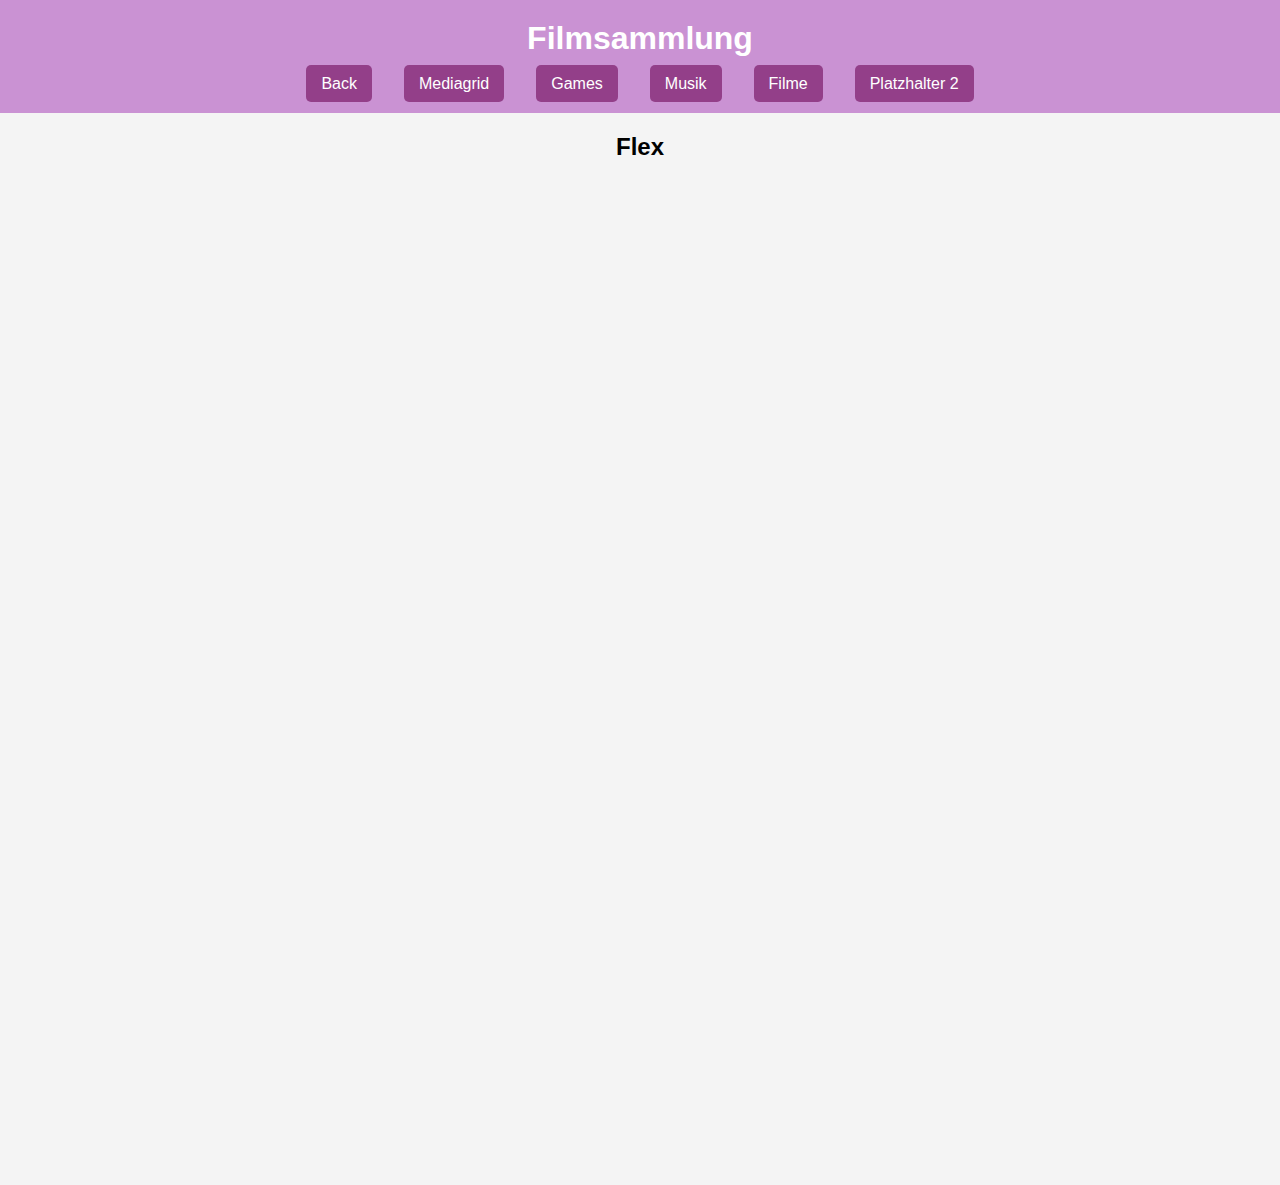
<file: M293/13-05-Projektmanager/01-11-MediaGrid/Filme.html>
<!DOCTYPE html>
<html lang="de">
<head>
    <meta charset="UTF-8">
    <meta name="viewport" content="width=device-width, initial-scale=1.0">
    <title>Filme</title>
    <link rel="stylesheet" href="Mediagrid.css">
</head>
<body>

    <header>
        <h1>Filmsammlung</h1>
        <br>
        <nav>
            <ul>
                <li><a href="/manager.html">Back</a></li>
                <li><a href="Mediagrid.html">Mediagrid</a></li>
                <li><a href="Games.html">Games</a></li>
                <li><a href="musik.html">Musik</a></li>
                <li><a href="Filme.html">Filme</a></li>
                <li><a href="place.html">Platzhalter 2</a></li>
            </ul>
        </nav>
    </header>

    <div class="titleflex"><h2>Flex</h2> </div>

    <section class="flex-container">
        <div class="media-item">
            <a href="link" target="_blank">
                <img src="Bilder/film.png" alt="place">
            </a>
            <h2>Name</h2>
            <p>Date</p>
        </div>
        <div class="media-item">
            <a href="link" target="_blank">
                <img src="Bilder/film.png" alt="place">
            </a>
            <h2>Name</h2>
            <p>Date</p>
        </div>
        <div class="media-item">
            <a href="link" target="_blank">
                <img src="Bilder/film.png" alt="place">
            </a>
            <h2>Name</h2>
            <p>Date</p>
        </div>
        <div class="media-item">
            <a href="link" target="_blank">
                <img src="Bilder/film.png" alt="place">
            </a>
            <h2>Name</h2>
            <p>Date</p>
        </div>
        <div class="media-item">
            <a href="link" target="_blank">
                <img src="Bilder/film.png" alt="place">
            </a>
            <h2>Name</h2>
            <p>Date</p>
        </div>
        <div class="media-item">
            <a href="link" target="_blank">
                <img src="Bilder/film.png" alt="place">
            </a>
            <h2>Name</h2>
            <p>Date</p>
        </div>
        <div class="media-item">
            <a href="link" target="_blank">
                <img src="Bilder/film.png" alt="place">
            </a>
            <h2>Name</h2>
            <p>Date</p>
        </div>
        <div class="media-item">
            <a href="link" target="_blank">
                <img src="Bilder/film.png" alt="place">
            </a>
            <h2>Name</h2>
            <p>Date</p>
        </div>
    </section>
  

</body>
</html>
</file>
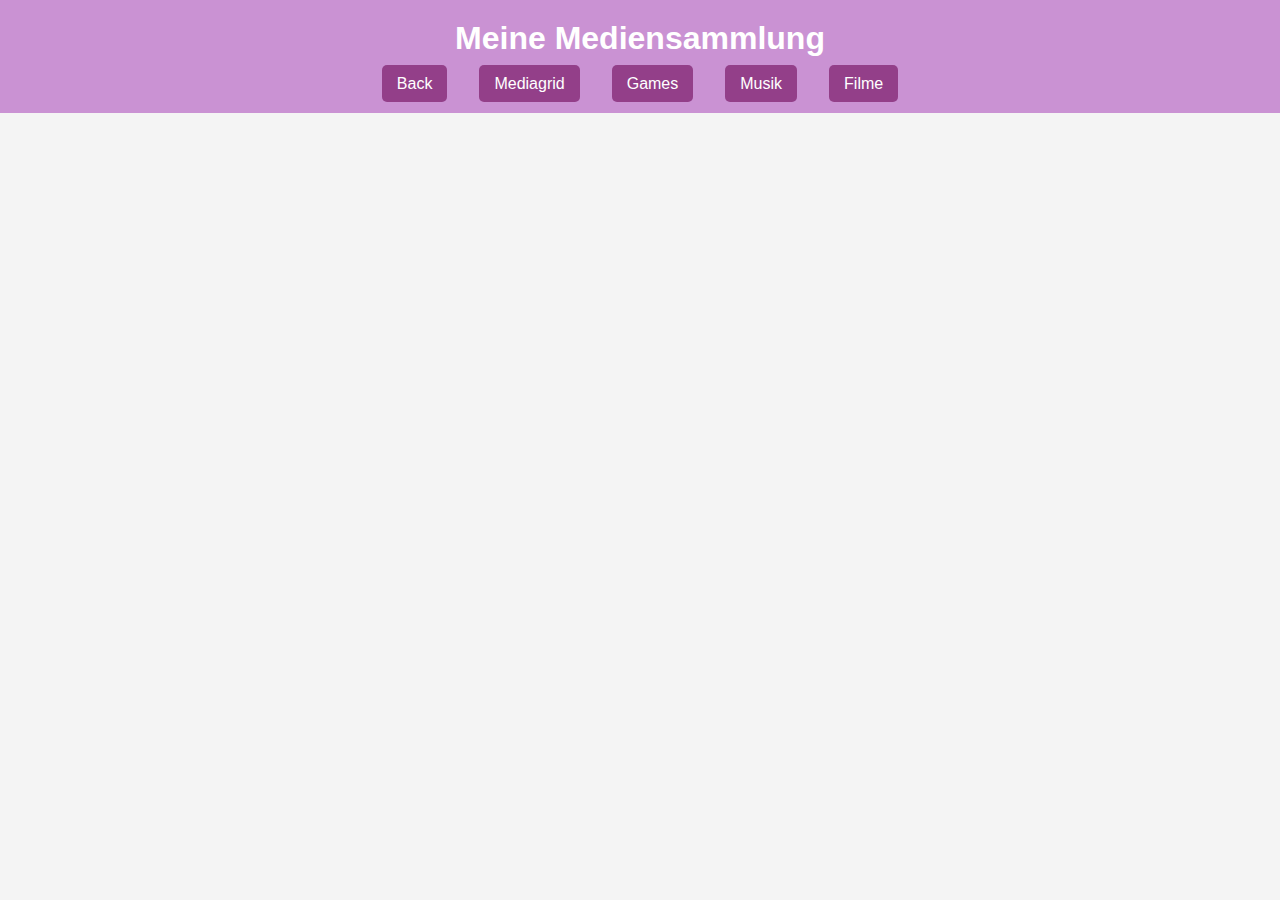
<file: M293/13-05-Projektmanager/01-11-MediaGrid/Games.html>
<!DOCTYPE html>
<html lang="de">
<head>
    <meta charset="UTF-8">
    <meta name="viewport" content="width=device-width, initial-scale=1.0">
    <title>Mediagrid</title>
    <link rel="stylesheet" href="Mediagrid.css">
</head>
<body>

    <header>
        <h1>Meine Mediensammlung</h1>
        <br>
        <nav>
            <ul>
                <li><a href="/manager.html">Back</a></li>
                <li><a href="Mediagrid.html">Mediagrid</a></li>
                <li><a href="Games.html">Games</a></li>
                <li><a href="musik.html">Musik</a></li>
                <li><a href="Filme.html">Filme</a></li>
   
            </ul>
        </nav>
    </header>



    <section class="flex-container">
        <div class="media-item">
            <a href="https://store.steampowered.com/app/1557740/ROUNDS/" target="_blank">
                <img src="Bilder\round.jpg" alt="Rounds">
             
            </a> 
            <h2>Rounds</h2>
            <p>2025</p>
        </div>
        <div class="media-item">
            <a href="https://store.steampowered.com/app/2103140/Zauberhandwerk_Magicraft/" target="_blank">
                <img src="Bilder\Magic.jpg" alt="Magic">
                
            </a>
            <h2>Magicraft</h2>
            <p>2023</p>
        </div>
        <div class="media-item">
            <a href="https://store.steampowered.com/app/2334730/Death_Must_Die/#:~:text=Death%20Must%20Die%20is%20a%20roguelite%20RPG%20bullet,in%20their%20quest%2C%20each%20granting%20different%20powerful%20blessings." target="_blank">
                <img src="Bilder\death.jpg" alt="Death">
                
            </a>
            <h2>Death Must Die</h2>
            <p>2022</p>
        </div>
        <div class="media-item">
            <a href="https://store.steampowered.com/app/2780710/Asgards_Fall__Viking_Survivors/" target="_blank">
                <img src="Bilder/as.jpg" alt="Asgard">
                
            </a>
            <h2>Asgardsfall</h2>
            <p>2021</p>
        </div>
        <div class="media-item">
            <a href="https://store.steampowered.com/agecheck/app/1245620/" target="_blank">
                <img src="Bilder/eld.jpg" alt="elden">
                
            </a>
            <h2>Elden Ring</h2>
            <p>2021</p>
        </div>
        <div class="media-item">
            <a href="https://store.steampowered.com/app/1942280/Brotato/" target="_blank">
                <img src="Bilder/brot.jpg" alt="brot">
              
            </a>
            <h2>Brotato</h2>
            <p>2021</p>
        </div>
        <div class="media-item">
            <a href="https://store.steampowered.com/app/2215430/Ghost_of_Tsushima_DIRECTORS_CUT?snr=1_7_15__13" target="_blank">
                <img src="Bilder/ghost.jpg" alt="Ghost">
                
            </a>
            <h2>Ghost of Tsusima</h2>
            <p>2021</p>
        </div>
        <div class="media-item">
            <a href="https://store.steampowered.com/app/701160/Kingdom_Two_Crowns?snr=1_7_15__13" target="_blank">
                <img src="Bilder/king.jpg" alt="King">
                
            </a>
            <h2>Kingdom Two Crowns</h2>
            <p>2021</p>
        </div>
        <div class="media-item">
            <a href="https://store.steampowered.com/app/1857090/Norland/" target="_blank">
                <img src="Bilder/nor.jpg" alt="norland">
                
            </a>
            <h2>Norland</h2>
            <p>2021</p>
        </div>
        <div class="media-item">
            <a href="https://store.steampowered.com/app/1794680/Vampire_Survivors/" target="_blank">
                <img src="Bilder/Vamp.jpg" alt="Vampire">
                
            </a>
            <h2>Vampires Survivors</h2>
            <p>2021</p>
        </div>
        <div class="media-item">
            <a href="https://store.steampowered.com/app/1174180/Red_Dead_Redemption_2/" target="_blank">
                <img src="Bilder/red.jpg" alt="Red">
                
            </a>
            <h2>Red Dead Redemtion</h2>
            <p>2021</p>
        </div>
        <div class="media-item">
            <a href="https://store.steampowered.com/agecheck/app/2358720/" target="_blank">
                <img src="Bilder/Wukong.jpg" alt="Red">
              
            </a>
            <h2>Wukong</h2>
            <p>2021</p>
        </div>
    </section>

</body>
</html>
</file>
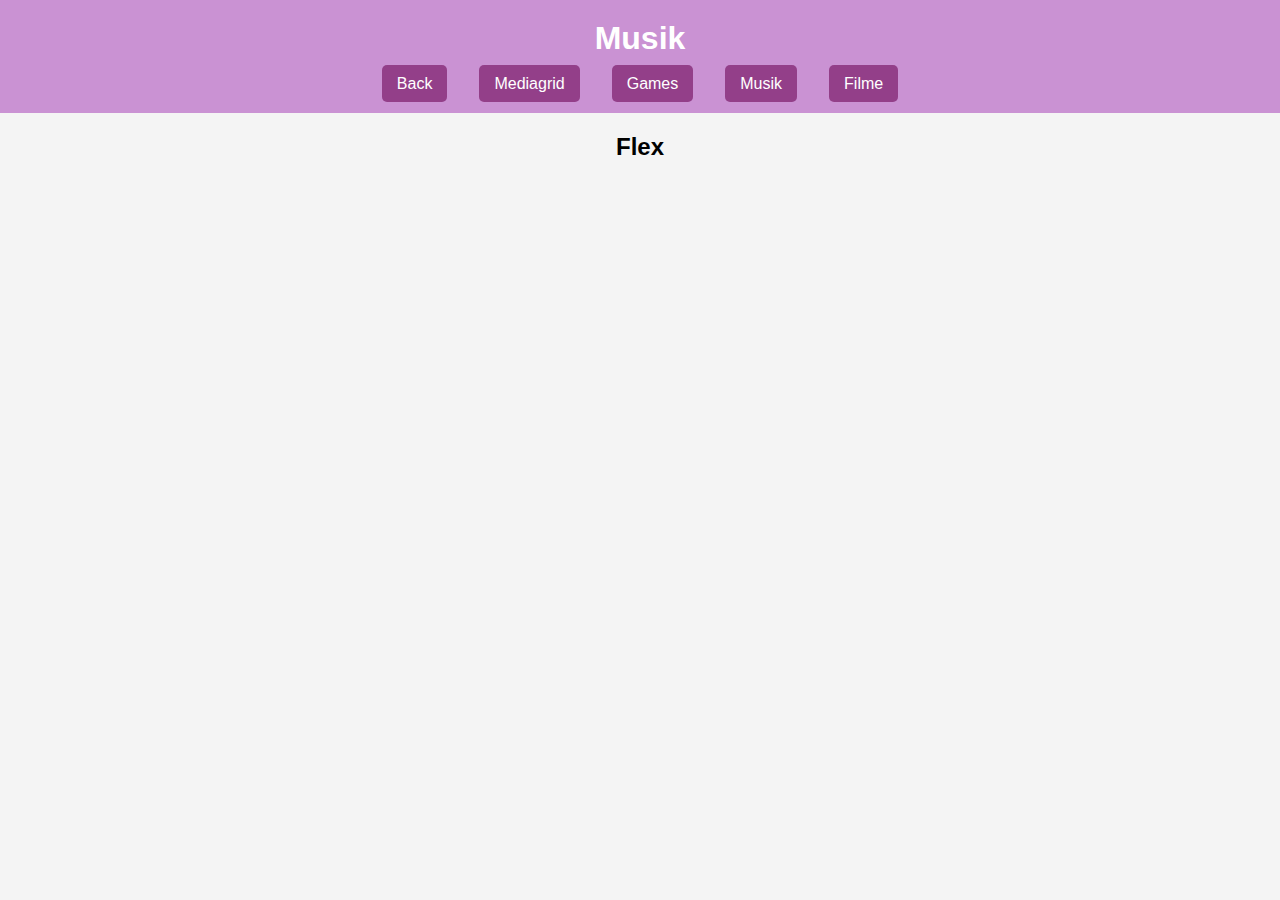
<file: M293/13-05-Projektmanager/01-11-MediaGrid/musik.html>
<!DOCTYPE html>
<html lang="de">
<head>
    <meta charset="UTF-8">
    <meta name="viewport" content="width=device-width, initial-scale=1.0">
    <title>Musik</title>
    <link rel="stylesheet" href="Mediagrid.css">
</head>
<body>

    <header>
        <h1>Musik</h1>
        <br>
        <nav>
            <ul>
                <li><a href="/index.html">Back</a></li>
                <li><a href="Mediagrid.html">Mediagrid</a></li>
                <li><a href="Games.html">Games</a></li>
                <li><a href="musik.html">Musik</a></li>
                <li><a href="Filme.html">Filme</a></li>
             
            </ul>
        </nav>
    </header>

    <div class="titleflex"><h2>Flex</h2> </div>

    <section class="flex-container">
        <div class="media-item">
            <a href="link" target="_blank">
                <img src="Bilder/musik.png" alt="place">
            </a>
            <h2>Name</h2>
            <p>Date</p>
        </div>
        <div class="media-item">
            <a href="link" target="_blank">
                <img src="Bilder/musik.png" alt="place">
            </a>
            <h2>Name</h2>
            <p>Date</p>
        </div>
        <div class="media-item">
            <a href="link" target="_blank">
                <img src="Bilder/musik.png" alt="place">
            </a>
            <h2>Name</h2>
            <p>Date</p>
        </div>
        <div class="media-item">
            <a href="link" target="_blank">
                <img src="Bilder/musik.png" alt="place">
            </a>
            <h2>Name</h2>
            <p>Date</p>
        </div>
        <div class="media-item">
            <a href="link" target="_blank">
                <img src="Bilder/musik.png" alt="place">
            </a>
            <h2>Name</h2>
            <p>Date</p>
        </div>
        <div class="media-item">
            <a href="link" target="_blank">
                <img src="Bilder/musik.png" alt="place">
            </a>
            <h2>Name</h2>
            <p>Date</p>
        </div>
        <div class="media-item">
            <a href="link" target="_blank">
                <img src="Bilder/musik.png" alt="place">
            </a>
            <h2>Name</h2>
            <p>Date</p>
        </div>
    </section>
  

</body>
</html>
</file>
<file: M293/13-05-Projektmanager/01-11-MediaGrid/Mediagrid.css>
body {
    font-family: Arial, sans-serif;
    background-color: #f4f4f4;
    background: linear-gradient();
    color: #333;
    margin: 0;
    padding: 0;
    display: flex;
    flex-direction: column;
    align-items: center;
}

header {
    background-color: #ca92d3;
    color: white;
    padding: 20px;
    text-align: center;
    width: 100%;
}

h1 {
    margin: 0;
}

.titleflex{
    text-align: center;
    color: #000000;
    
}


.grid-container {
    display: grid;
    grid-template-columns: repeat(auto-fill, minmax(250px, 1fr));
    gap: 20px;
    max-width: 1200px;
    margin-top: 40px;
    padding: 20px;
}

.media-item {
    background-color: white;
    border-radius: 10px;
    overflow: hidden;
    box-shadow: 0 4px 8px rgba(0, 0, 0, 0.1);
    text-align: center;
    transition: transform 0.3s ease, box-shadow 0.3s ease;

}

.media-item:hover {
    transform: scale(1.03);
    box-shadow: 0 6px 15px rgba(0, 0, 0, 0.2);
}

.media-item img {
    width: 100%;
    height: auto;
    object-fit: cover;
    border-bottom: 2px solid #ddd;
}

.media-item h2 {
    font-size: 18px;
    margin: 10px 0 5px;
}

.media-item p {
    font-size: 14px;
    color: #777;
}

.flex-container {
    display: flex;
    justify-content: center;
    flex-wrap: wrap;
    gap: 20px;
    max-width: 1200px;
    margin-top: 40px;
    padding: 20px;
}

.flex-container .media-item {
    flex: 1 1 250px;
    max-width: 250px;
}

.flex-container .media-item img {
    width: 100%;
    height: auto;
    object-fit: cover;
    border-bottom: 2px solid #ddd;
}

@media (max-width: 768px) {
    .grid-container {
        grid-template-columns: repeat(auto-fit, minmax(150px, 1fr));
    }

    .flex-container {
        flex-direction: column;
        align-items: center;
    }

    .media-item {
        width: 90%;
    }
} 

nav ul {
    list-style: none;
    padding: 0;
    margin: 0;
    justify-content: center;
    display: flex;
    gap: 2em; 
}

nav ul li {
    display: inline;
}

nav ul li a {
    text-decoration: none;
    padding: 10px 15px;
    background-color: #7c1d69b3;
    color: white;
    border-radius: 5px;
}

nav ul li a:hover {
    background-color: #a730ae;
}

@keyframes slideIn {
    from {
        opacity: 0;
        transform: translateY(150px);
    }
    to {
        opacity: 1;
        transform: translateY(0);
    }
}

.media-item {
    animation: slideIn 0.9s ease-out forwards;
    opacity: 0; 
}
.media-item:nth-child(1) { animation-delay: 0.1s; }
.media-item:nth-child(2) { animation-delay: 0.2s; }
.media-item:nth-child(3) { animation-delay: 0.4s; }
.media-item:nth-child(4) { animation-delay: 0.6s; }
.media-item:nth-child(5) { animation-delay: 0.8s; }
.media-item:nth-child(6) { animation-delay: 1.0s; }
.media-item:nth-child(7) { animation-delay: 1.1s; }
.media-item:nth-child(8) { animation-delay: 1.2s; }
.media-item:nth-child(9) { animation-delay: 1.4s; }
.media-item:nth-child(10) { animation-delay: 1.6s; }
.media-item:nth-child(11) { animation-delay: 1.8s; }
.media-item:nth-child(12) { animation-delay: 2.0s; }
.media-item:nth-child(13) { animation-delay: 2.1s; }
.media-item:nth-child(14) { animation-delay: 2.2s; }
.media-item:nth-child(15) { animation-delay: 2.4s; }
.media-item:nth-child(16) { animation-delay: 2.8s; }
.media-item:nth-child(17) { animation-delay: 3.4s; }
.media-item:nth-child(18) { animation-delay: 3.6s; }
.media-item:nth-child(19) { animation-delay: 3.8s; }
</file>
